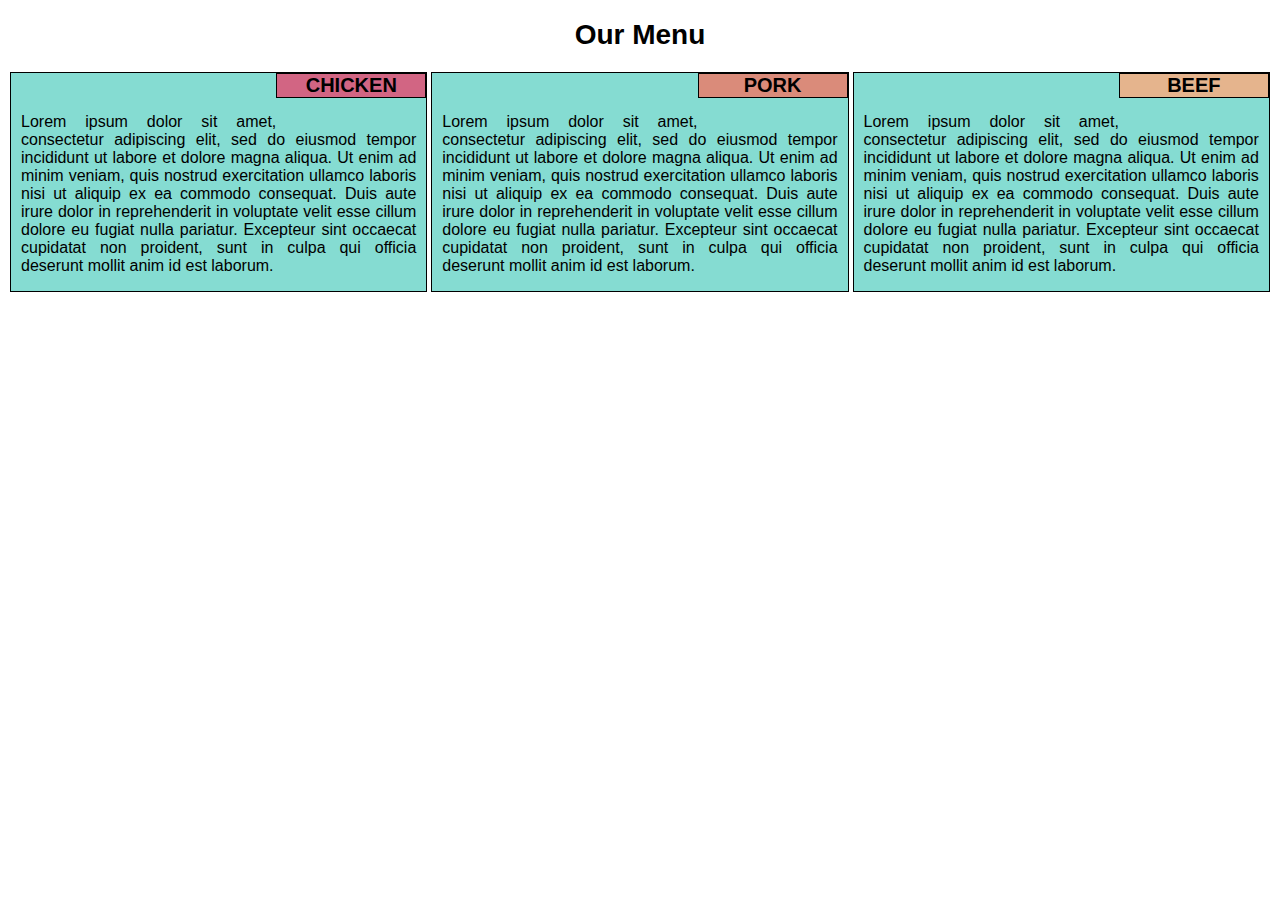
<file: module2-solution/index.html>
<!DOCTYPE html>
<html lang="en">
<head>
    <title>Module 2 Solution</title>
    <link rel="stylesheet" href="css/stylesheet.css">
</head>
<body>
    <h1>Our Menu</h1>
    <div class="row">
        <div class="col-lg-4 col-md-6">
            <div class="container">
                <h2 class="title first">CHICKEN</h2>
                <p>Lorem ipsum dolor sit amet, consectetur adipiscing elit, sed do eiusmod tempor 
                    incididunt ut labore et dolore magna aliqua. Ut enim ad minim veniam, quis nostrud exercitation ullamco 
                    laboris nisi ut aliquip ex ea commodo consequat. Duis aute irure dolor in reprehenderit in voluptate velit 
                    esse cillum dolore eu fugiat nulla pariatur. Excepteur sint occaecat cupidatat non proident, sunt in culpa qui 
                    officia deserunt mollit anim id est laborum.</p>
            </div>
        </div>

        <div class="col-lg-4 col-md-6">
            <div class="container">
                <h2 class="title second">PORK</h2>
                <p>Lorem ipsum dolor sit amet, consectetur adipiscing elit, sed do eiusmod tempor 
                    incididunt ut labore et dolore magna aliqua. Ut enim ad minim veniam, quis nostrud exercitation ullamco 
                    laboris nisi ut aliquip ex ea commodo consequat. Duis aute irure dolor in reprehenderit in voluptate velit 
                    esse cillum dolore eu fugiat nulla pariatur. Excepteur sint occaecat cupidatat non proident, sunt in culpa qui 
                    officia deserunt mollit anim id est laborum.</p>
            </div>
        </div>

        <div class="col-lg-4 col-md-6 full">
            <div class="container">
                <h2 class="title third">BEEF</h2>
                <p>Lorem ipsum dolor sit amet, consectetur adipiscing elit, sed do eiusmod tempor 
                    incididunt ut labore et dolore magna aliqua. Ut enim ad minim veniam, quis nostrud exercitation ullamco 
                    laboris nisi ut aliquip ex ea commodo consequat. Duis aute irure dolor in reprehenderit in voluptate velit 
                    esse cillum dolore eu fugiat nulla pariatur. Excepteur sint occaecat cupidatat non proident, sunt in culpa qui 
                    officia deserunt mollit anim id est laborum.</p>
            </div>
        </div>
    </div>
    
</body>
</html>
</file>
<file: module2-solution/css/stylesheet.css>
* {
    font-family: Helvetica, Arial, sans-serif;
    box-sizing: border-box;
}

h1 {
    text-align: center;
    font-size: 175%;
}

.row {
    width: 100%;
}

.container {
    background-color: rgb(133, 220, 210);
    border: 1px solid black;
    margin: 2px;
}

.title {
    float: right;
    width: 150px;
    text-align: center;
    border: 1px solid black;
    font-size: 125%;
    margin-top: 0;
}

p {
    margin-top: 40px;
    margin-right: 10px;
    margin-left: 10px;
    text-align: justify;
}


.first {
    background-color: rgb(210, 101, 131);
}

.second {
    background-color: rgb(218, 139, 122);
}

.third {
    background-color: rgb(229, 180, 141);
}

@media (min-width: 992px) {
    .col-lg-4 {
        float: left;
        width: 33.33%;
    }
}

@media (min-width: 768px) and (max-width: 991px) {
    .col-md-6 {
        float: left;
        width: 50%;
    }
    .full {
        float: left;
        width: 100%
    }
}
</file>
